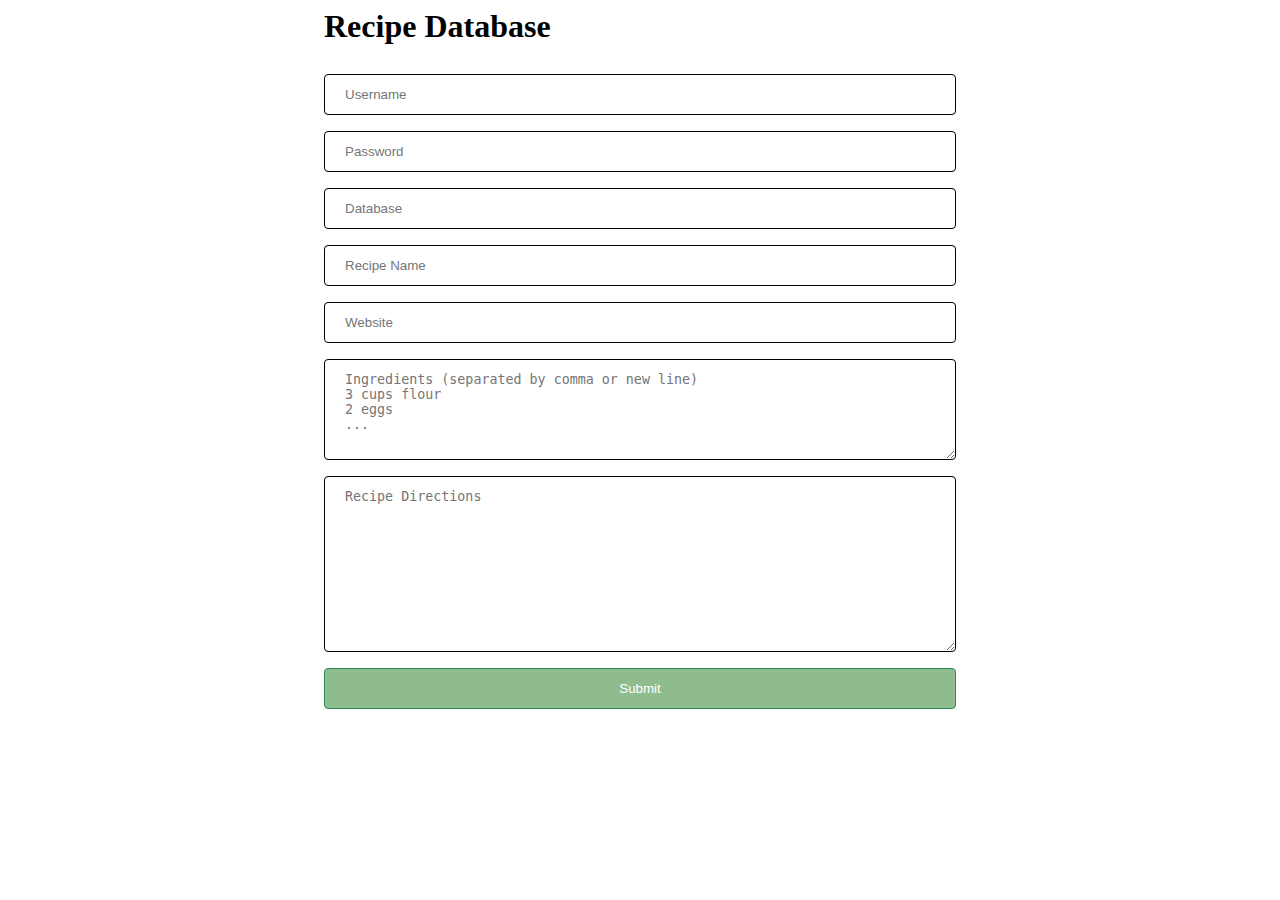
<file: index.html>
<html>
  <head>
    <link rel="stylesheet" href="style.css">
  </head>
  <body>
    <div class="center">
<!--    
      <form action="recipes.php" method="post" id="recipeform"> 
-->
<!--
      <form action="input.php" method="post" id="recipeform">
-->
<h1>Recipe Database</h1>    
      <form action="new.php" method="post" id="recipeform">
      <input type="text" name="name" placeholder="Username">
      <input type="password" name="pw" placeholder="Password">
      <input type="text" name="db" placeholder="Database">
      <input type="text" name="recipe" placeholder="Recipe Name">
      <input type="text" name="site" placeholder="Website">
    </form>
    <textarea name="ings" rows="5" placeholder="Ingredients (separated by comma or new line)&#10;3 cups flour&#10;2 eggs&#10;..." form="recipeform"></textarea>
    <textarea name="dirs" rows="10" placeholder="Recipe Directions" form="recipeform"></textarea>
    <input type="submit" form="recipeform" name='submit'>
    </div>
  </body>
</html>
</file>
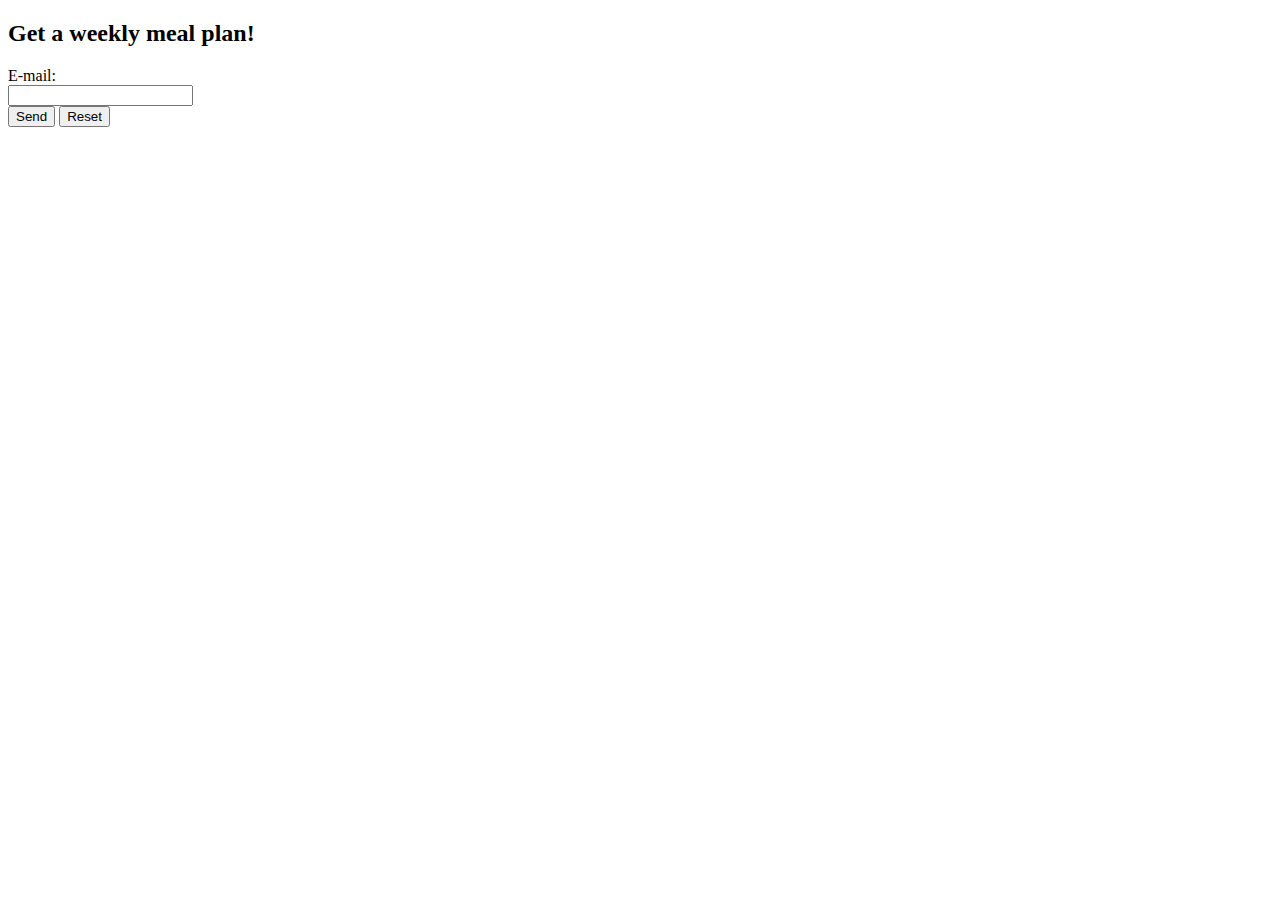
<file: email.html>
<!DOCTYPE html>
<html>
<title>Weekly Recipes</title>
<body>

<h2>Get a weekly meal plan!</h2>

<form action="email.php" method="post">
<!-- Name:<br>
<input type="text" name="name"><br> -->
E-mail:<br>
<input type="email" name="email"><br>
<input type="submit" value="Send">
<input type="reset" value="Reset">
</form>

</body>
</html>
</file>
<file: style.css>
.center {
      margin: auto;
      width: 50%;
    }
    form {
      margin-bottom: 0;
    }
    input {
      width: 100%;
      padding: 12px 20px;
      margin: 8px 0;
      border: 1px solid;
      border-radius: 4px;
    }
    textarea {
      width: 100%;
      padding: 12px 20px;
      margin: 8px 0;
      border: 1px solid;
      border-radius: 4px;
    }
    input[type=submit] {
      background-color: darkseagreen;
      color: white;
      border-color: seagreen;
      cursor: pointer;
    }
</file>
